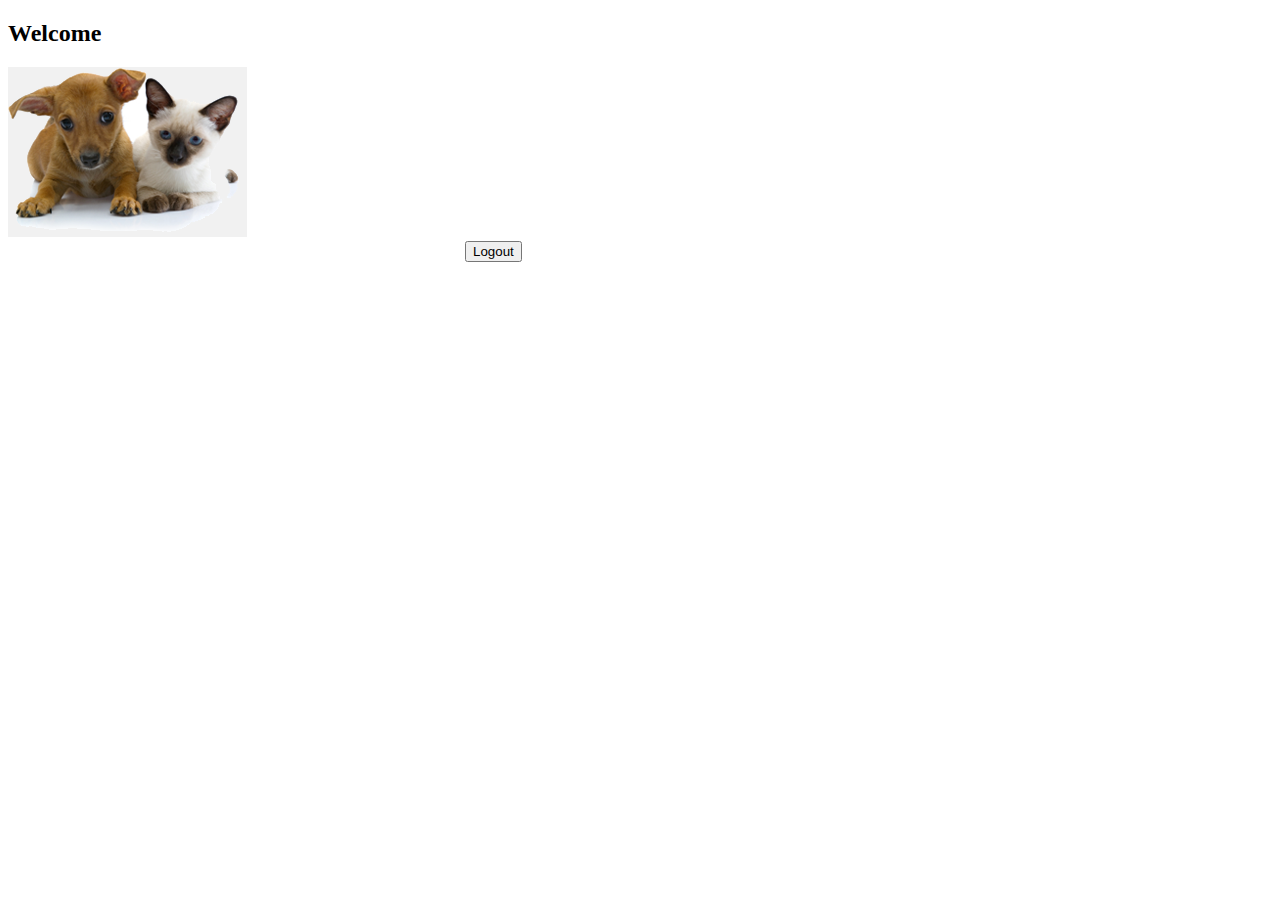
<file: auction-house-web/src/main/resources/templates/index.html>
<!DOCTYPE html>
<html lang="en" xmlns:th="http://www.thymeleaf.org" th:replace="~{fragments/layout :: layout (~{::body},'home')}">
<head>
    <meta charset="UTF-8">
    <title>Auction Index</title>
</head>
<body>
<h2 th:text="#{welcome}">Welcome</h2>
<div class="row">
    <div class="col-md-12">
        <img class="img-responsive" src="../static/resources/images/pets.png" th:src="@{/resources/images/pets.png}"/>
    </div>

    <form th:action="@{/logout}" method="post" style="max-width: 350px; margin: 0 auto;">
        <input type="submit" value="Logout" class="btn btn-primary" />
    </form>
</div>

</body>
</html>
</file>
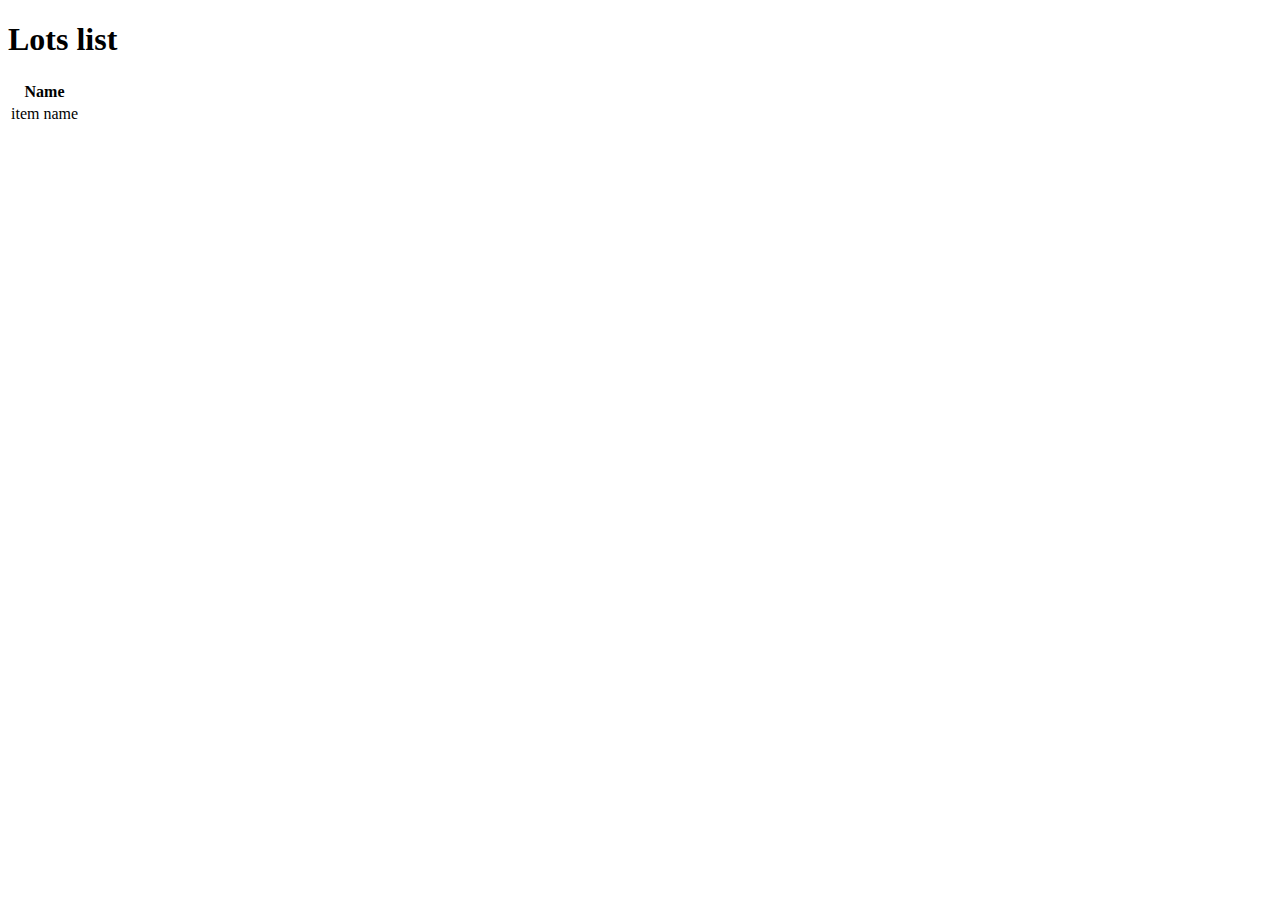
<file: auction-house-web/src/main/resources/templates/auctionhouse/index.html>
<!DOCTYPE html>
<html lang="en" xmlns:th="http://www.thymeleaf.org">
<head>
    <meta charset="UTF-8">
    <title>Lots</title>
</head>
<body>
<!--/*@thymesVar id="ah" type="com.demo.auctionhouse.model.AuctionHouse"*/-->
<h1 th:text="'Auction Houses'">Lots list</h1>

<table>
    <thead>
    <tr>
        <th>Name</th>
    </tr>
    </thead>
    <tbody>
    <tr th:each="ah : ${auction_houses}">
        <td th:text="${ah?.name}">item name</td>
    </tr>
    </tbody>
</table>
</body>
</html>
</file>
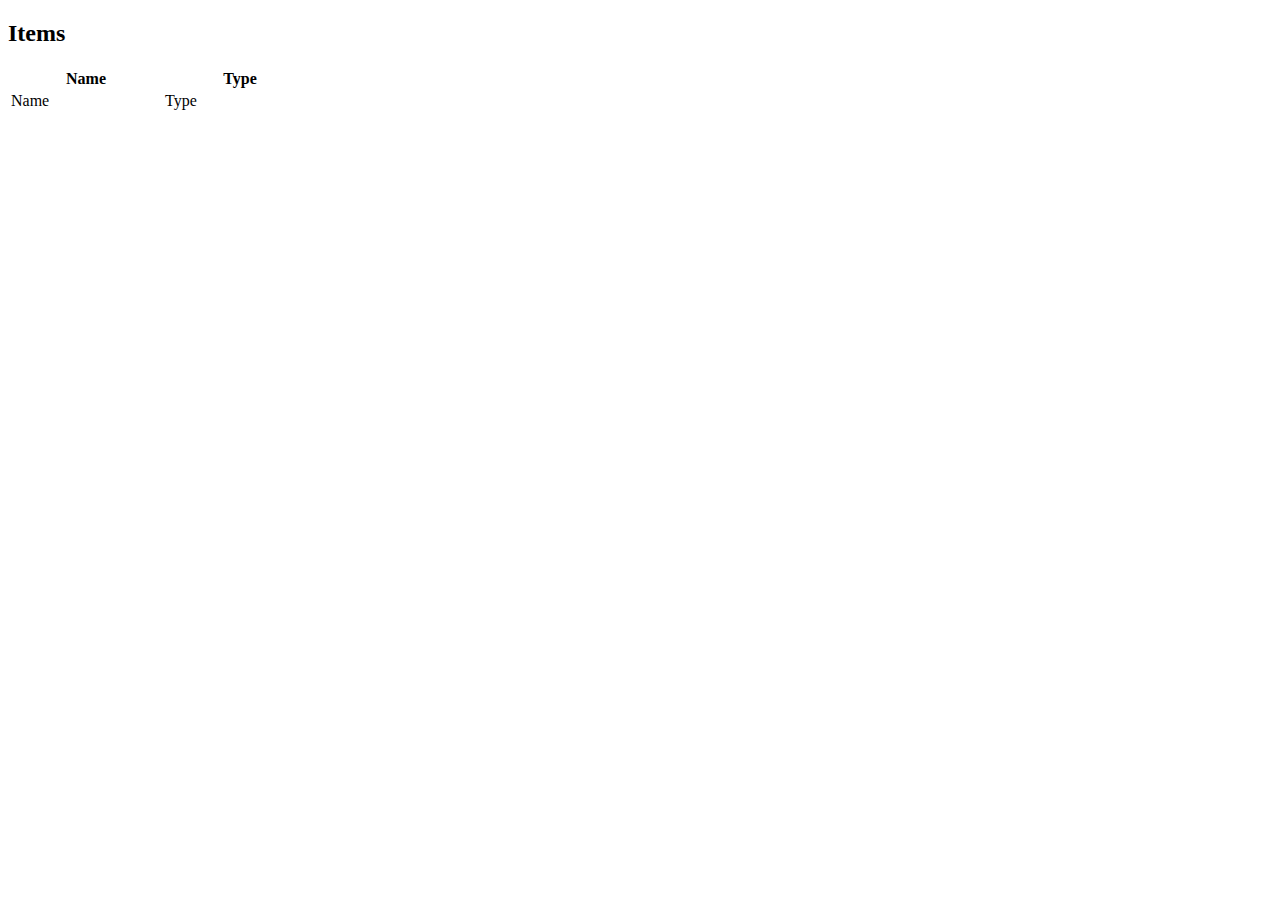
<file: auction-house-web/src/main/resources/templates/items/index.html>
<!DOCTYPE html>
<html lang="en" xmlns:th="http://www.thymeleaf.org" th:replace="~{fragments/layout :: layout (~{::body},'items')}">
<head>
    <meta charset="UTF-8">
    <title>Items</title>
</head>
<body>
<h2 th:text="'Items'">Items</h2>

<table class="table table-striped">
    <thead>
    <tr>
        <th style="width: 150px;">Name</th>
        <th style="width: 150px;">Type</th>
    </tr>
    </thead>

    <tbody>
    <tr th:each="item: ${items}">
        <td th:text="${item?.getName()}">Name</td>
        <td th:text="${item?.getType()?.getType()}">Type</td>
    </tr>
    </tbody>
</table>
</body>
</html>
</file>
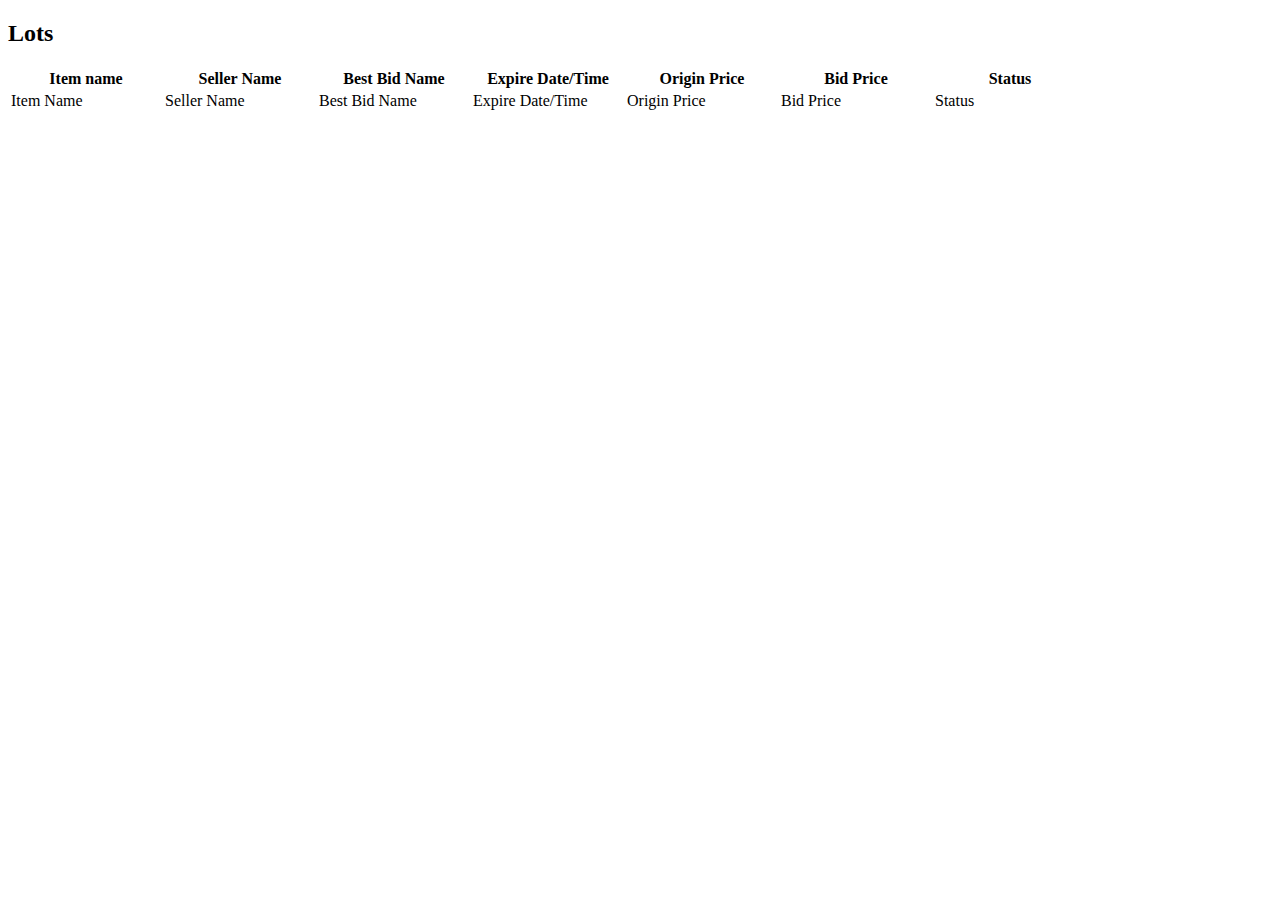
<file: auction-house-web/src/main/resources/templates/lots/index.html>
<!DOCTYPE html>
<html lang="en" xmlns:th="http://www.thymeleaf.org" th:replace="~{fragments/layout :: layout (~{::body},'lots')}">
<head>
    <meta charset="UTF-8">
    <title>Lots</title>
</head>
<body>
<h2 th:text="'Lots'">Lots</h2>

<table class="table table-striped">
    <thead>
    <tr>
        <th style="width: 150px;">Item name</th>
        <th style="width: 150px;">Seller Name</th>
        <th style="width: 150px;">Best Bid Name</th>
        <th style="width: 150px;">Expire Date/Time</th>
        <th style="width: 150px;">Origin Price</th>
        <th style="width: 150px;">Bid Price</th>
        <th style="width: 150px;">Status</th>
    </tr>
    </thead>

    <tbody>
    <tr th:each="lot: ${lots}">
        <td th:text="${lot?.getItem()?.getName()}">Item Name</td>
        <td th:text="${lot?.getSeller()?.getName()}">Seller Name</td>
        <td th:text="${lot?.getBestBidUserDetails()?.getName()}">Best Bid Name</td>
        <td th:text="${lot?.getDetail()?.getExpireDateTime()}">Expire Date/Time</td>
        <td th:text="${lot?.getDetail()?.getInitialPrice()}">Origin Price</td>
        <td th:text="${lot?.getDetail()?.getBidPrice()}">Bid Price</td>
        <td th:text="${lot?.getDetail()?.getStatus()}">Status</td>
    </tr>
    </tbody>
</table>
</body>
</html>
</file>
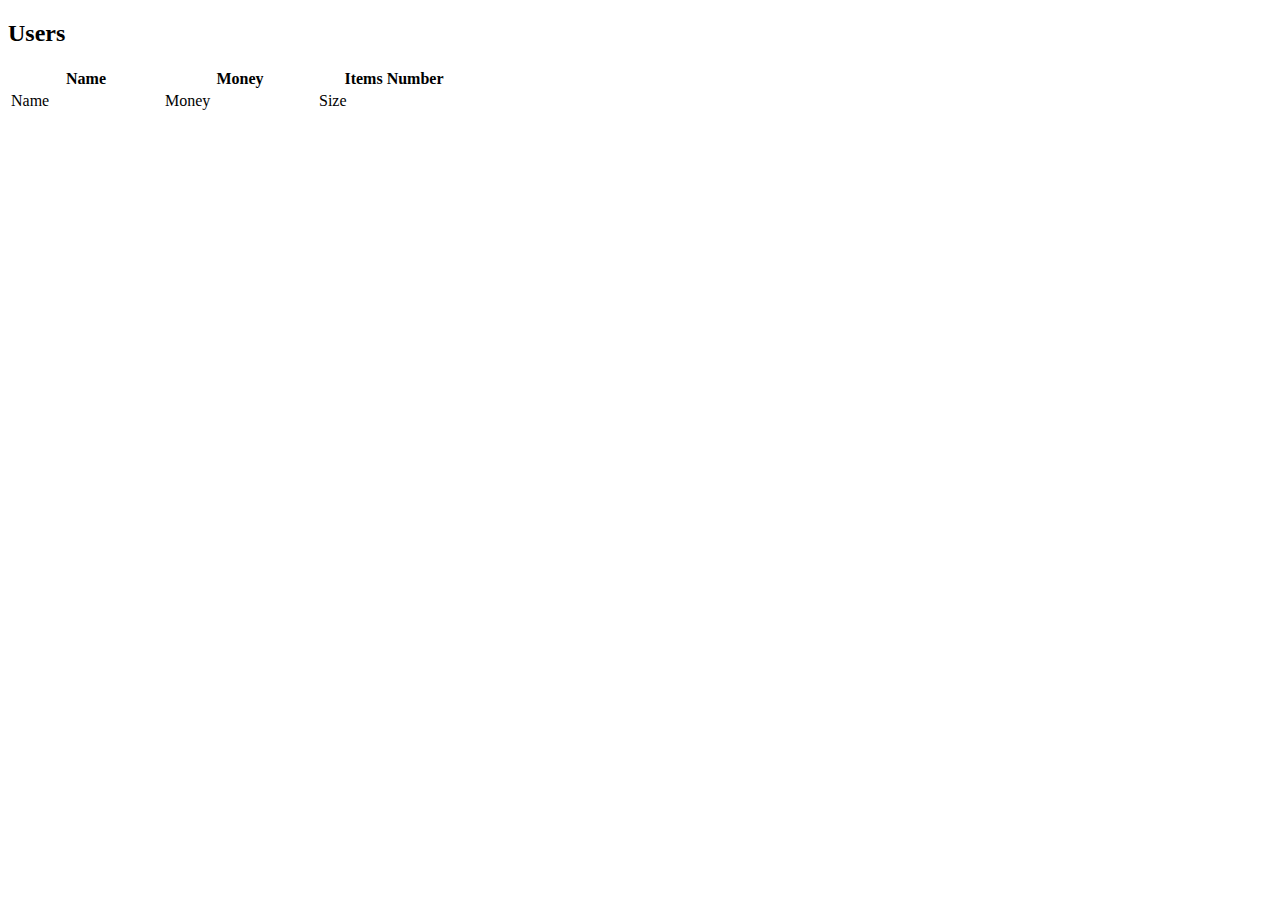
<file: auction-house-web/src/main/resources/templates/users/index.html>
<!DOCTYPE html>
<html lang="en" xmlns:th="http://www.thymeleaf.org" th:replace="~{fragments/layout :: layout (~{::body},'users')}">
<head>
  <meta charset="UTF-8">
  <title>Users</title>
</head>
<body>
<h2 th:text="'Users'">Users</h2>

<table class="table table-striped">
  <thead>
  <tr>
    <th style="width: 150px;">Name</th>
    <th style="width: 150px;">Money</th>
    <th style="width: 150px;">Items Number</th>
  </tr>
  </thead>

  <tbody>
  <tr th:each="userDetails: ${users}">
    <td th:text="${userDetails?.getName()}">Name</td>
    <td th:text="${userDetails?.getMoney()}">Money</td>
    <td th:text="${userDetails?.getItems()?.size()}">Size</td>
  </tr>
  </tbody>
</table>
</body>
</html>
</file>
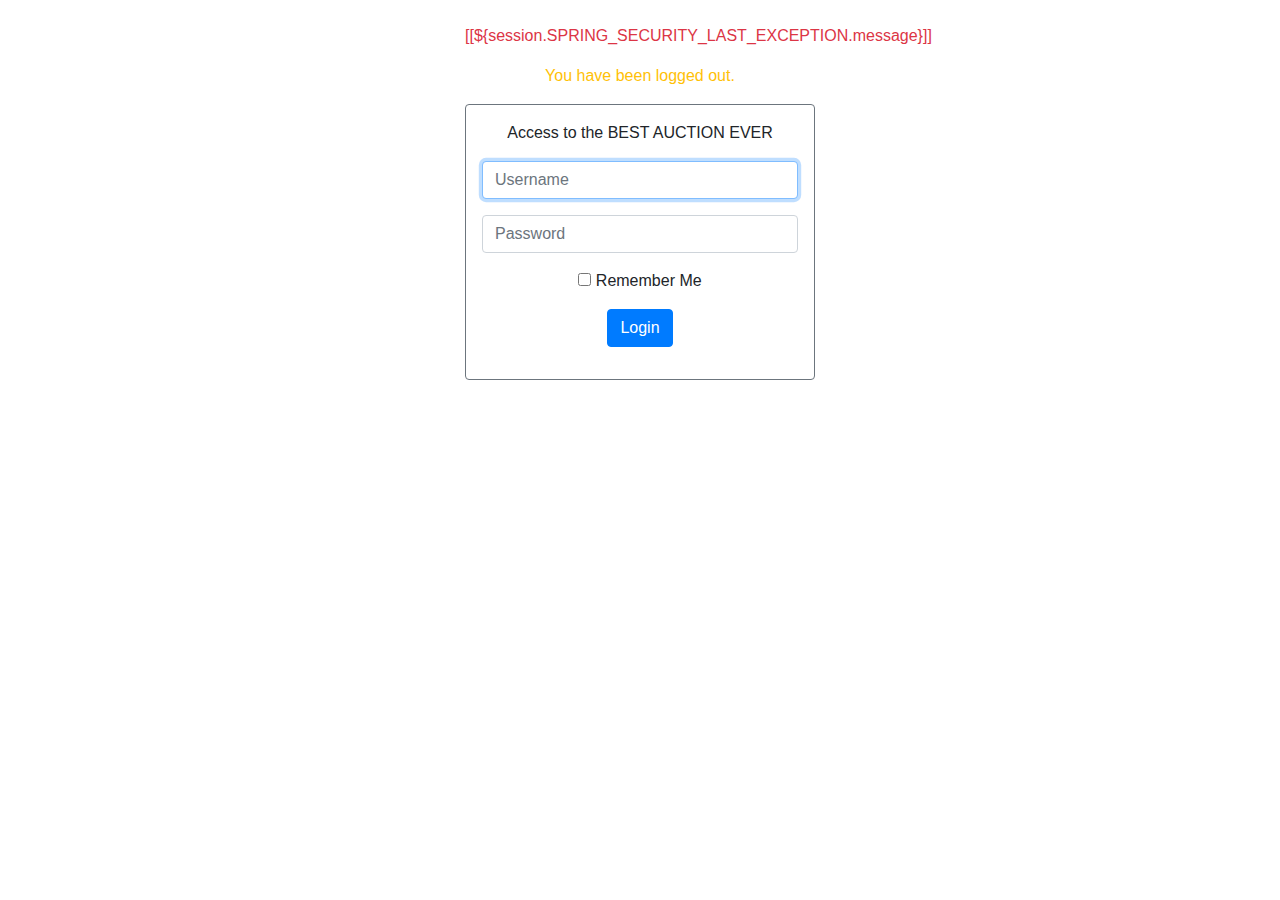
<file: auction-house-web/src/main/resources/templates/login.html>
<!DOCTYPE html>
<html xmlns:th="http://www.thymeleaf.org">
<head>
    <meta http-equiv="Content-Type" content="text/html; charset=UTF-8">
    <meta name="viewport" content="width=device-width, initial-scale=1.0, minimum-scale=1.0">
    <title>Login - Auction House</title>
    <link rel="stylesheet" href="https://stackpath.bootstrapcdn.com/bootstrap/4.4.1/css/bootstrap.min.css"
          integrity="sha384-Vkoo8x4CGsO3+Hhxv8T/Q5PaXtkKtu6ug5TOeNV6gBiFeWPGFN9MuhOf23Q9Ifjh"
          crossorigin="anonymous" />
</head>
<body>
<div class="container-fluid text-center">
    <div>
        <img class="img-fluid" th:src="@{/images/banner.png}"/>
    </div>
    <form th:action="@{/login}" method="post" style="max-width: 350px; margin: 0 auto;">

        <div th:if="${param.error}">
            <p class="text-danger">[[${session.SPRING_SECURITY_LAST_EXCEPTION.message}]]</p>
        </div>

        <div th:if="${param.logout}">
            <p class="text-warning">You have been logged out.</p>
        </div>

        <div class="border border-secondary p-3 rounded">
            <p>Access to the BEST AUCTION EVER</p>
            <p>
                <input type="text" name="username" class="form-control" placeholder="Username" required autofocus/>
            </p>
            <p>
                <input type="password" name="password" class="form-control" placeholder="Password" required />
            </p>
            <p>
                <input type="checkbox" name="remember-me" />&nbsp;Remember Me
            </p>
            <p>
                <input type="submit" value="Login" class="btn btn-primary" />
            </p>
        </div>
    </form>
</div>
</body>
</html>
</file>
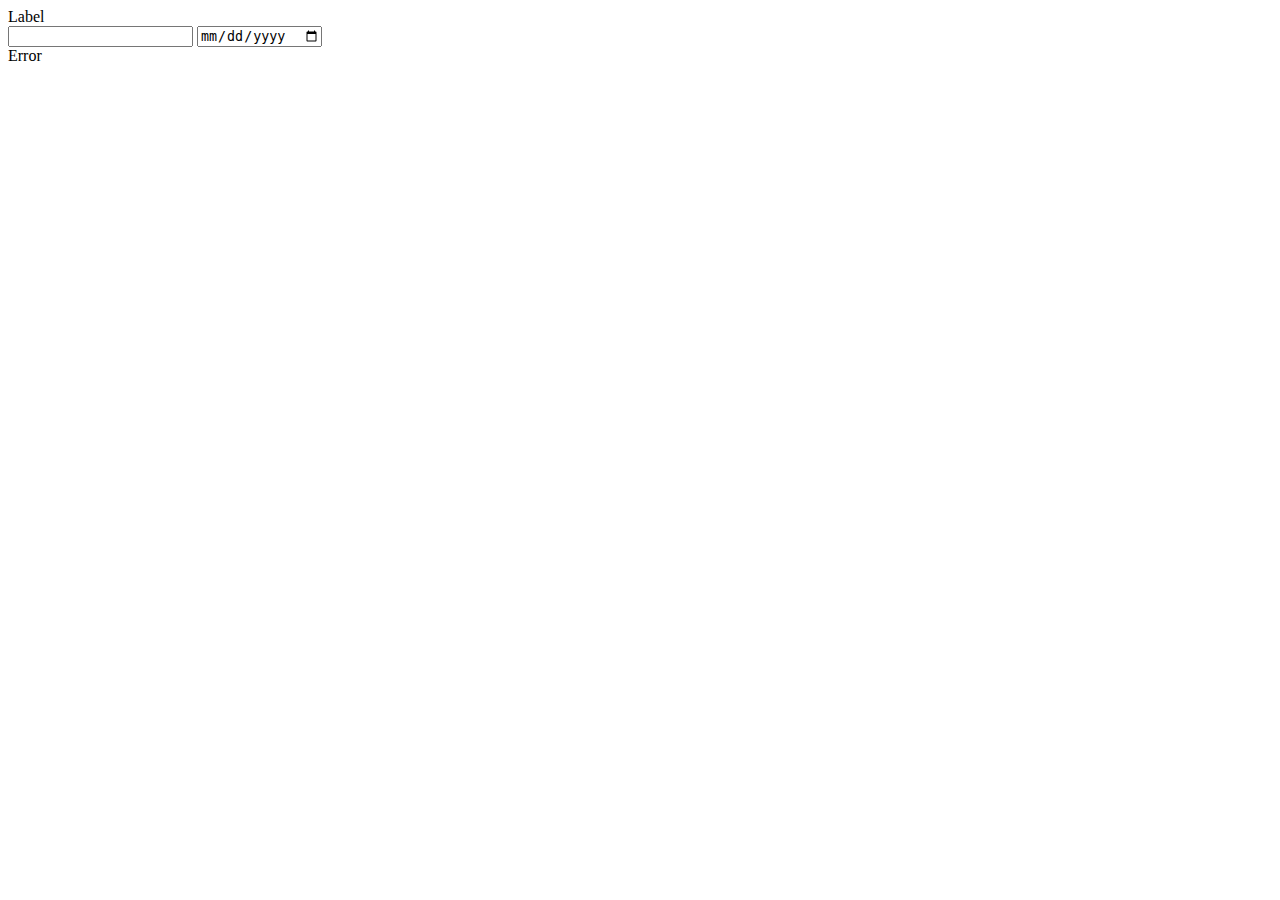
<file: auction-house-web/src/main/resources/templates/fragments/inputField.html>
<html>
<body>
  <form>
    <th:block th:fragment="input (label, name, type)">
      <div th:with="valid=${!#fields.hasErrors(name)}"
        th:class="${'form-group' + (valid ? '' : ' has-error')}"
        class="form-group">
        <label class="col-sm-2 control-label" th:text="${label}">Label</label>
        <div class="col-sm-10">
            <div th:switch="${type}">
                <input th:case="'text'" class="form-control" type="text" th:field="*{__${name}__}" />
                <input th:case="'date'" class="form-control" type="date" th:field="*{__${name}__}"/>
            </div>
          <span th:if="${valid}"
            class="fa fa-ok form-control-feedback"
            aria-hidden="true"></span>
          <th:block th:if="${!valid}">
            <span
              class="fa fa-remove form-control-feedback"
              aria-hidden="true"></span>
            <span class="help-inline" th:errors="*{__${name}__}">Error</span>
          </th:block>
        </div>
      </div>
    </th:block>
  </form>
</body>
</html>
</file>
